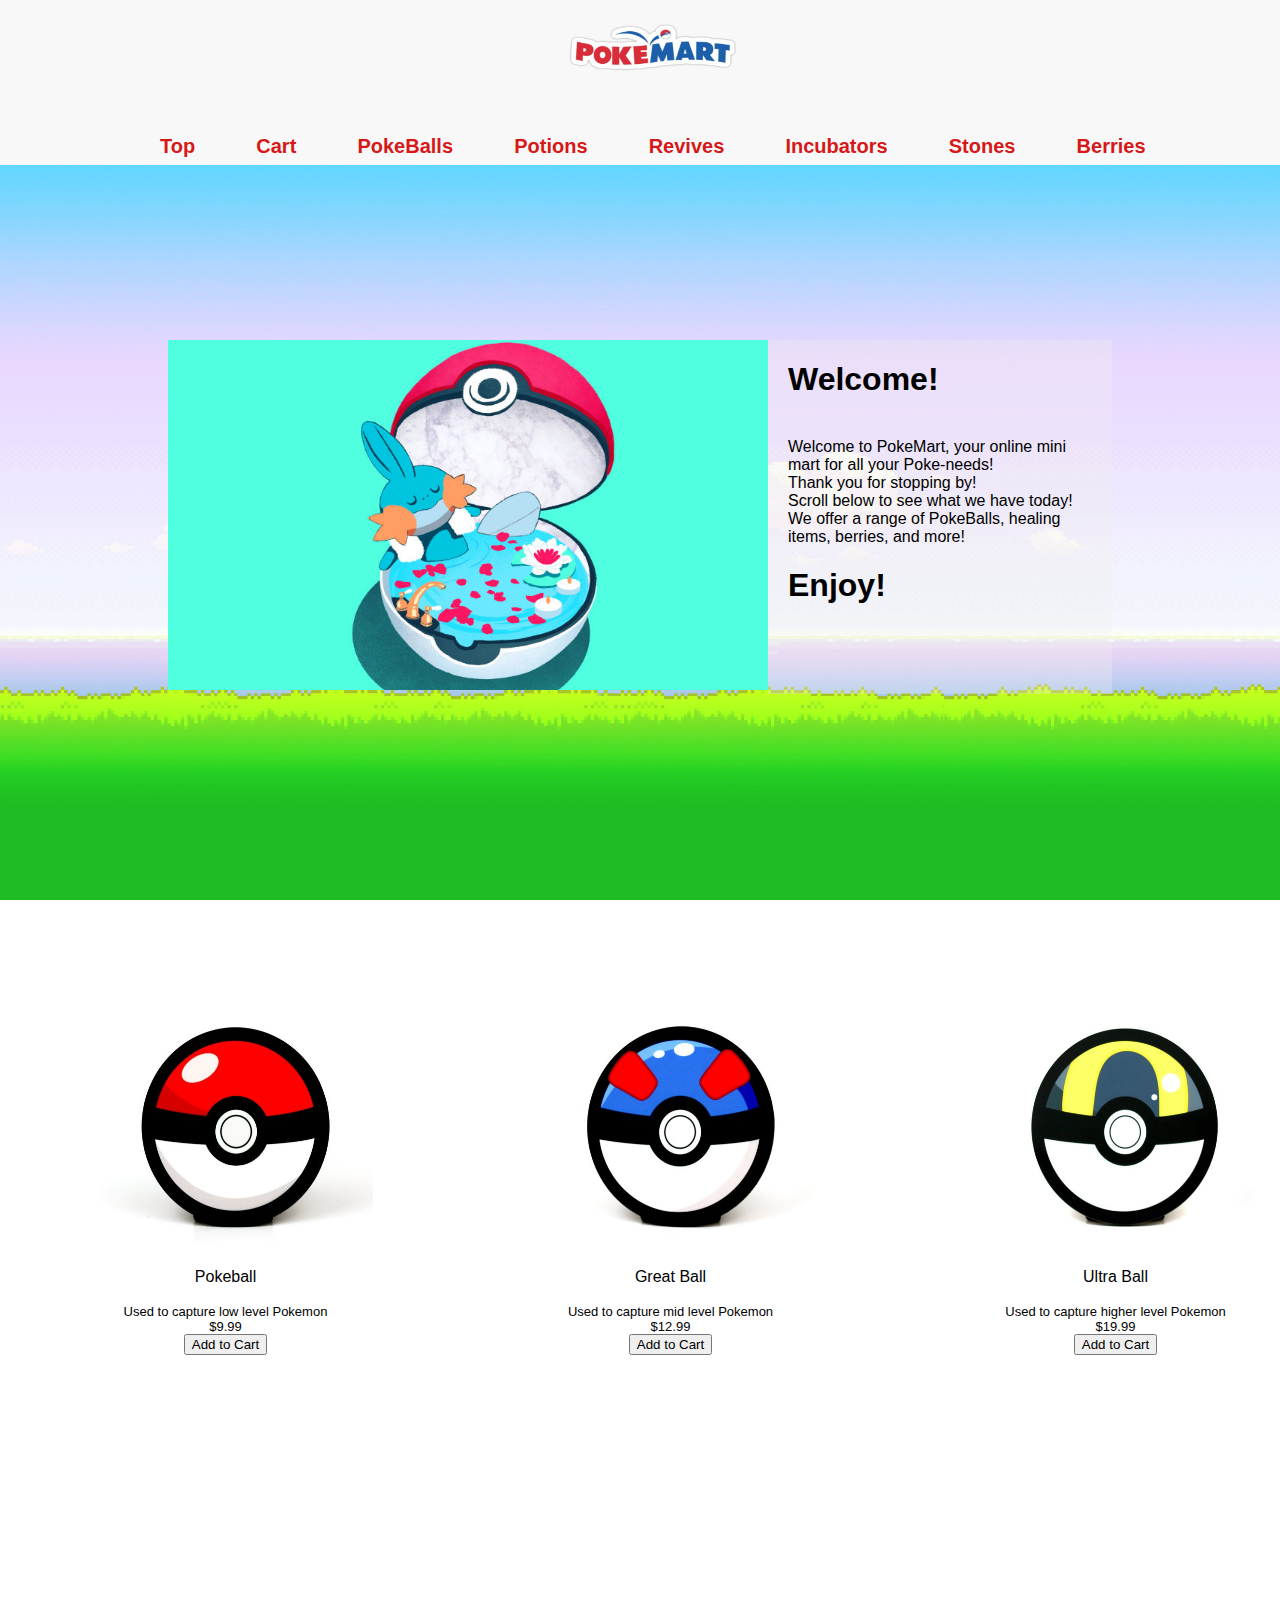
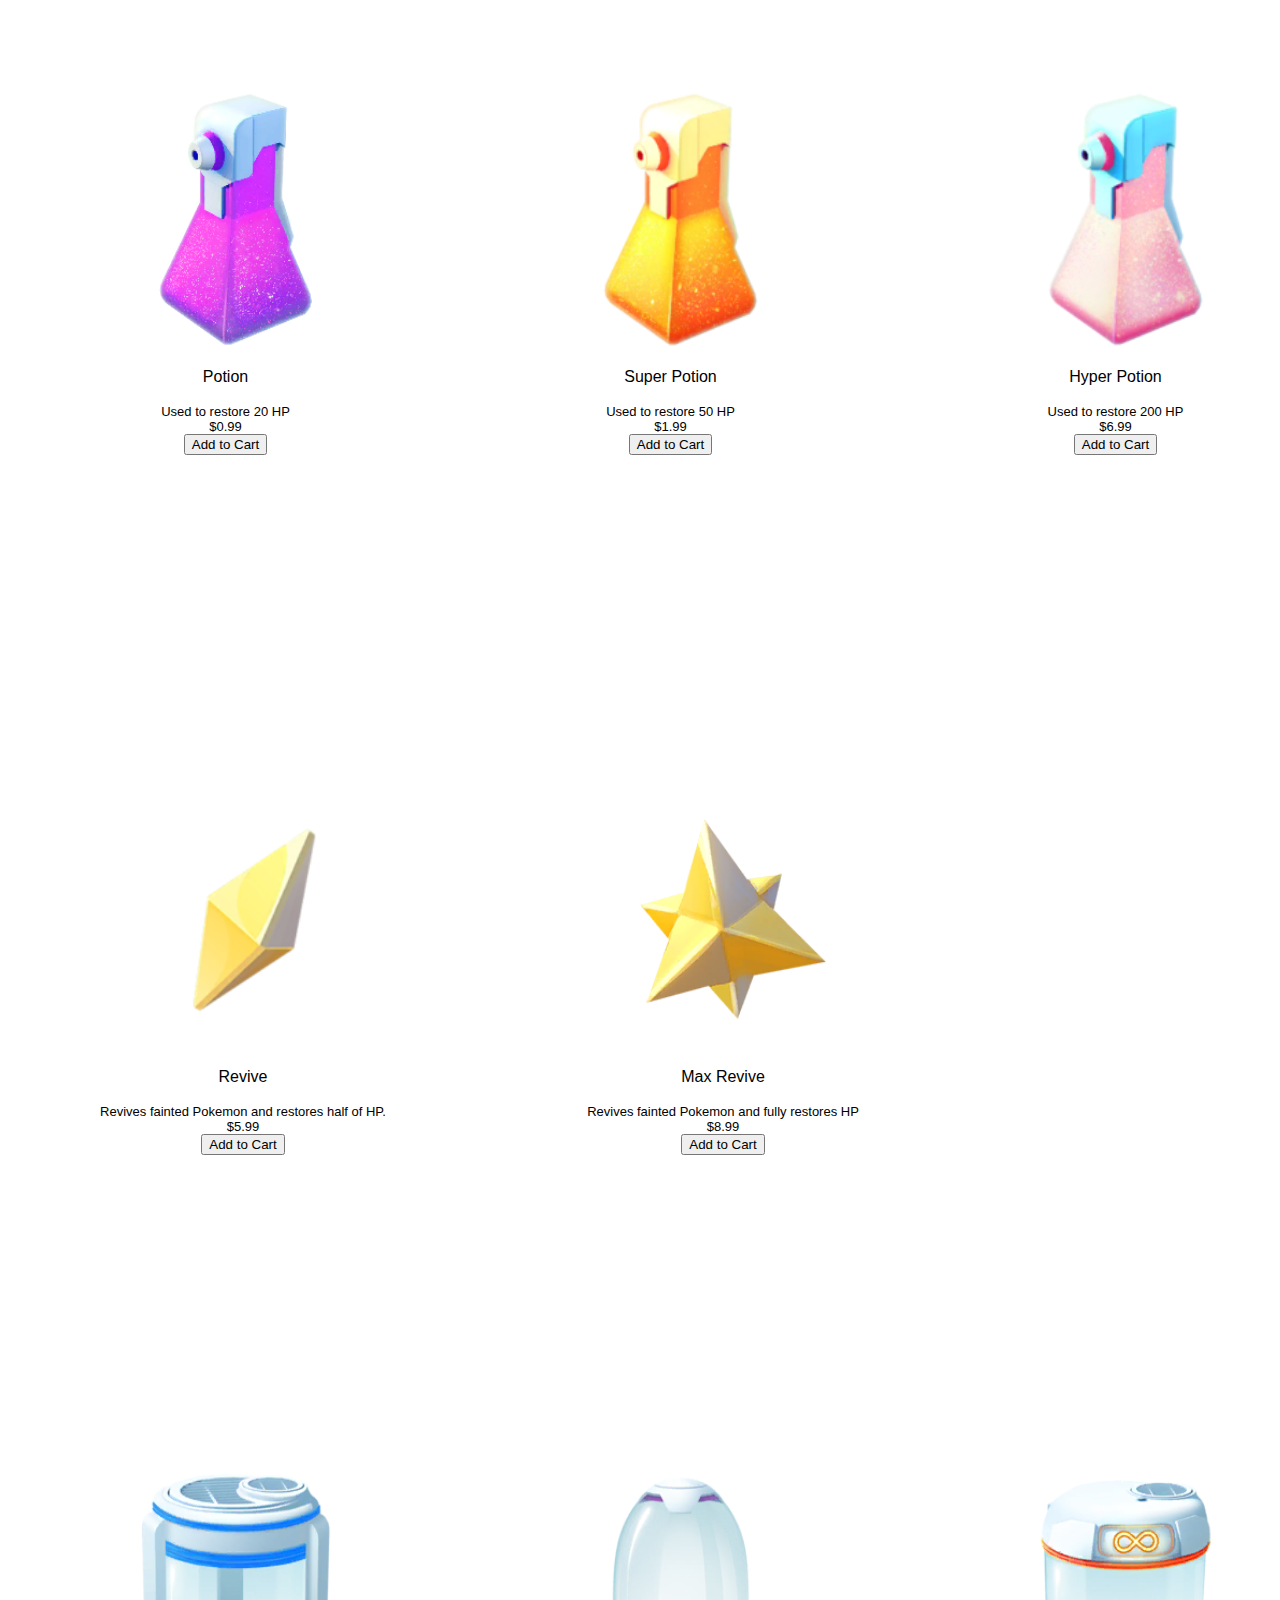
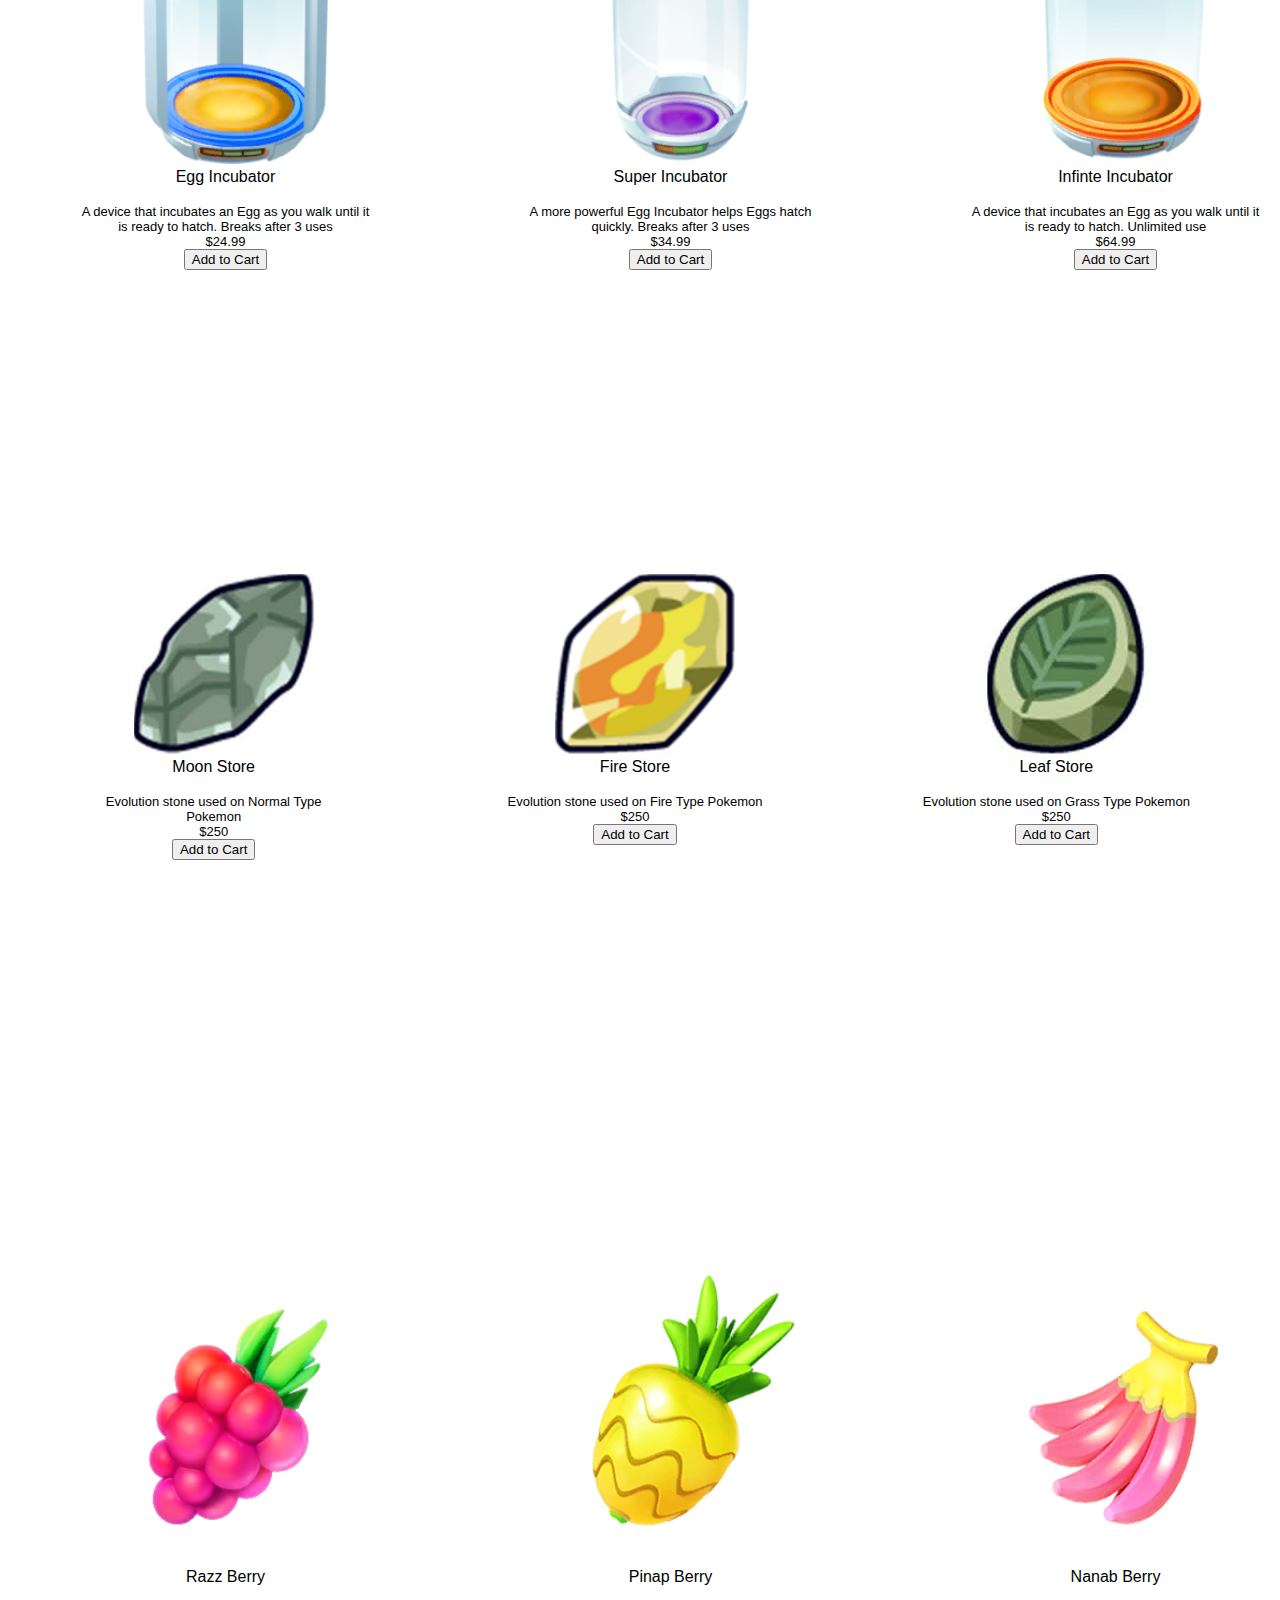
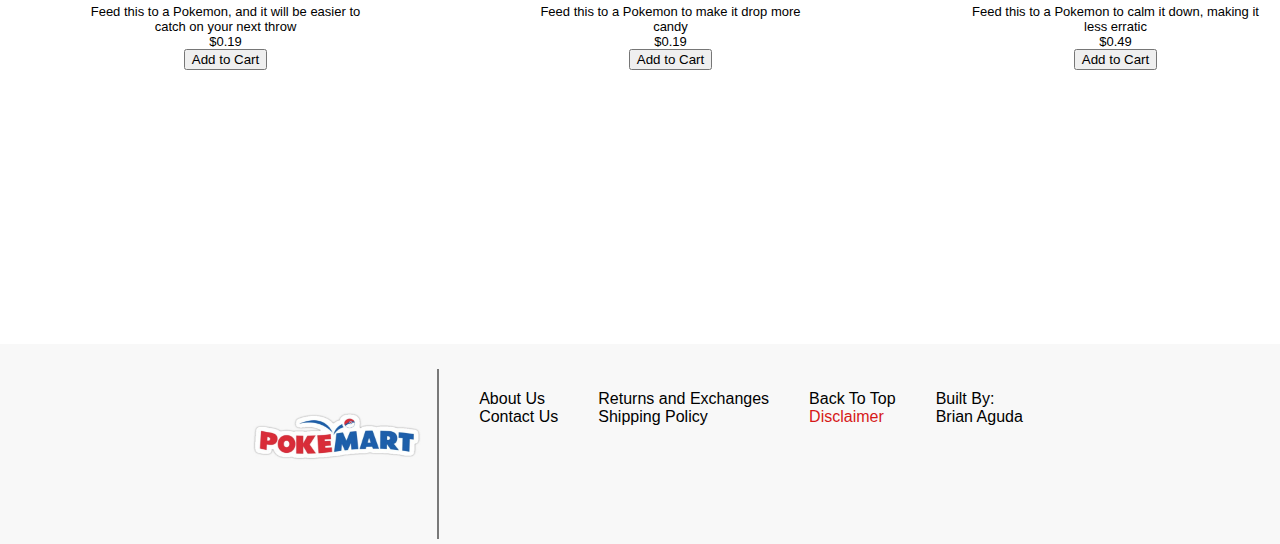
<file: index.html>
<!DOCTYPE html>
<html lang="en">
<head>
    <meta charset="UTF-8">
    <meta name="viewport" content="width=device-width, initial-scale=1.0">
    <title>PokeMart</title>
    <link rel="icon" href="./assets/images/snorlax-icon.png">
    <link rel="stylesheet" type="text/css" href="./assets/css/index.css">
    <link rel="stylesheet" type="text/css" href="./assets/css/modals.css">
    <link rel="stylesheet" href="https://use.fontawesome.com/releases/v5.15.1/css/all.css" integrity="sha384-vp86vTRFVJgpjF9jiIGPEEqYqlDwgyBgEF109VFjmqGmIY/Y4HV4d3Gp2irVfcrp" crossorigin="anonymous">
    <script
    type="text/javascript"
    src="https://cdnjs.cloudflare.com/ajax/libs/jquery/3.1.1/jquery.min.js"></script>
    <script src="assets/js/cart.js" async></script>
</head>
<body>
    <div class="wrapper">
        <header class="header">
            <div class="header-container">
                <img src="assets/images/logo.jpg" alt="pokemart" class="pokemart-logo">
            </div>
            <nav class="nav-bar">
                <a href="#top" class="nav-bar-link">Top</a>
                <span class="nav-bar-link View-Cart">Cart</span>
                <a href="#ball" class="nav-bar-link">PokeBalls</a>
                <a href="#potion" class="nav-bar-link">Potions</a>
                <a href="#revivers" class="nav-bar-link">Revives</a>
                <a href="#incubs" class="nav-bar-link">Incubators</a>
                <a href="#evolutions" class="nav-bar-link">Stones</a>
                <a href="#foods" class="nav-bar-link">Berries</a>
            </nav>
        </header>
        <div class="main-container">
            <div class="welcome-div" id="top">
                <div class="welcome-picture-holder">
                    <img class="welcome-image" src="assets/images/pokemon-in-ball.jpg">
                </div>
                <div class="intro-div">
                    <p>
                        <h1>Welcome!</h1>
                        <br>
                        Welcome to PokeMart, your online mini mart for all your Poke-needs!
                        <br>
                        Thank you for stopping by!
                        <br>
                        Scroll below to see what we have today!
                        <br>
                        We offer a range of PokeBalls, healing items, berries, and more!
                        <br>
                        <h1>
                            Enjoy!
                        </h1> 
                    </p>
                </div>
            </div>
            <div class="items-div pokeballs" id="ball">
                <div class="items-card" id="pokeballCard">
                    <div class="items-desc">                    
                        <img class="items-image" src="assets/images/pokeball.jpg" alt="pokeball-reg">
                        <br>
                        <span class="item-title">Pokeball</span>
                        <br>
                        <br>
                        <div class="item-detail">
                            Used to capture low level Pokemon
                            <br>
                            <span class="item-price">$9.99</span>
                            <br>
                            <button class="add-button" id="addBtn">Add to Cart</button> 
                        </div>
                    </div>
                </div>
                <div class="items-card" id="greatballCard">
                    <div class="items-desc">
                        <img class="items-image" src="assets/images/great-ball.jpg" alt="pokeball-great">
                        <br>
                        <span class="item-title">Great Ball</span>
                        <br>
                        <br>
                        <div class="item-detail">
                            Used to capture mid level Pokemon
                            <br>
                            <span class="item-price">$12.99</span>
                            <br>
                            <button class="add-button" id="addBtn">Add to Cart</button> 
                        </div>
                    </div>
                </div>
                <div class="items-card" id="ultraballCard">
                    <div class="items-desc">
                        <img class="items-image" src="assets/images/ultra-ball.jpg" alt="pokeball-ultra">
                        <br>
                        <span class="item-title">Ultra Ball</span>
                        <br>
                        <br>
                        <div class="item-detail">
                            Used to capture higher level Pokemon
                            <br>
                            <span class="item-price">$19.99</span>
                            <br>
                            <button class="add-button" id="addBtn">Add to Cart</button> 
                        </div>
                    </div>
                </div>
            </div>
            <div class="items-div potions" id="potion">
                <div class="items-card" id="potionCard">
                    <div class="items-desc">
                        <img class="items-image" src="assets/images/Potion.png" alt="potion">
                        <br>
                        <span class="item-title">Potion</span>
                        <br>
                        <br>
                        <div class="item-detail">
                            Used to restore 20 HP
                            <br>
                            <span class="item-price">$0.99</span>
                            <br>
                            <button class="add-button" id="addBtn">Add to Cart</button> 
                        </div>
                    </div>
                </div>
                <div class="items-card" id="supPotionCard">

                    <div class="items-desc">
                        <img class="items-image" src="assets/images/super-potion.png" alt="potion">
                        <br>
                        <span class="item-title">Super Potion</span>
                        <br>
                        <br>
                        <div class="item-detail">
                            Used to restore 50 HP
                            <br>
                            <span class="item-price">$1.99</span>
                            <br>
                            <button class="add-button" id="addBtn">Add to Cart</button> 
                        </div>
                    </div>
                </div>
                <div class="items-card" id="hypPotionCard">

                    <div class="items-desc">
                        <img class="items-image" src="assets/images/hyper-potion.png" alt="hyp-potion">
                        <br>
                        <span class="item-title">Hyper Potion</span>
                        <br>
                        <br>
                        <div class="item-detail">
                            Used to restore 200 HP
                            <br>
                            <span class="item-price">$6.99</span>
                            <br>
                            <button class="add-button" id="addBtn">Add to Cart</button> 
                        </div>
                    </div>
                </div>
            </div>
            <div class="items-div revives" id="revivers">
                <div class="items-card" id="reviveCard">
                    <div class="items-desc">
                        <img class="items-image" src="assets/images/revive.png" alt="revive">
                        <br>
                        <span class="item-title">Revive</span>
                        <br>
                        <br>
                        <div class="item-detail">
                            Revives fainted Pokemon and restores half of HP.
                            <br>
                            <span class="item-price">$5.99</span>
                            <br>
                            <button class="add-button" id="addBtn">Add to Cart</button> 
                        </div>
                    </div>
                </div>
                <div class="items-card" id="maxReviveCard">
                    <div class="items-desc">
                        <img class="items-image" src="assets/images/maxRevive.png" alt="max-revive">
                        <br>
                        <span class="item-title">Max Revive</span>
                        <br>
                        <br>
                        <div class="item-detail">
                            Revives fainted Pokemon and fully restores HP
                            <br>
                            <span class="item-price">$8.99</span>
                            <br>
                            <button class="add-button" id="addBtn">Add to Cart</button> 
                        </div>
                    </div>
                </div>
            </div>
            <div class="items-div incubators" id="incubs">
                <div class="items-card" id="bluIncCard">
                    <div class="items-desc">
                        <img class="items-image" src="assets/images/blue-incubator.png" alt="blu-inc">
                        <br>
                        <span class="item-title">Egg Incubator</span>
                        <br>
                        <br>
                        <div class="item-detail">
                            A device that incubates an Egg as you walk until it is ready to hatch. Breaks after 3 uses
                            <br>
                            <span class="item-price">$24.99</span>
                            <br>
                            <button class="add-button" id="addBtn">Add to Cart</button> 
                        </div>
                    </div>
                </div>
                <div class="items-card" id="supIncCard">

                    <div class="items-desc">
                        <img class="items-image" src="assets/images/super-incubator.png" alt="super-inc">
                        <br>
                        <span class="item-title">Super Incubator</span>
                        <br>
                        <br>
                        <div class="item-detail">
                            A more powerful Egg Incubator helps Eggs hatch quickly. Breaks after 3 uses
                            <br>
                            <span class="item-price">$34.99</span>
                            <br>
                            <button class="add-button" id="addBtn">Add to Cart</button> 
                        </div>
                    </div>
                </div>
                <div class="items-card" id="infinIncCard">

                    <div class="items-desc">
                        <img class="items-image" src="assets/images/eggIncubator.png" alt="infni-inc">
                        <br>
                        <span class="item-title">Infinte Incubator</span>
                        <br>
                        <br>
                        <div class="item-detail">
                            A device that incubates an Egg as you walk until it is ready to hatch. Unlimited use
                            <br>
                            <span class="item-price">$64.99</span>
                            <br>
                            <button class="add-button" id="addBtn">Add to Cart</button> 
                        </div>
                    </div>
                </div>
            </div>
            <div class="items-div stones" id="evolutions">
                <div class="items-card" id="moonStoneCard">

                    <div class="items-desc">
                        <img class="items-image evo" src="assets/images/moon-stone.jpg" alt="moon-stone">
                        <br>
                        <span class="item-title">Moon Store</span>
                        <br>
                        <br>
                        <div class="item-detail">
                            Evolution stone used on Normal Type Pokemon
                            <br>
                            <span class="item-price">$250</span>
                            <br>
                            <button class="add-button" id="addBtn">Add to Cart</button> 
                        </div>
                    </div>
                </div>
                <div class="items-card" id="fireStoneCard">

                    <div class="items-desc">
                        <img class="items-image evo" src="assets/images/fire-stone.png" alt="fire-stone">
                        <br>
                        <span class="item-title">Fire Store</span>
                        <br>
                        <br>
                        <div class="item-detail">
                            Evolution stone used on Fire Type Pokemon
                            <br>
                            <span class="item-price">$250</span>
                            <br>
                            <button class="add-button" id="addBtn">Add to Cart</button> 
                        </div>
                    </div>
                </div>
                <div class="items-card" id="leadStoneCard">

                    <div class="items-desc">
                        <img class="items-image evo" src="assets/images/leaf-stone.jpg" alt="leaf-stone">
                        <br>
                        <span class="item-title">Leaf Store</span>
                        <br>
                        <br>
                        <div class="item-detail">
                            Evolution stone used on Grass Type Pokemon
                            <br>
                            <span class="item-price">$250</span>
                            <br>
                            <button class="add-button" id="addBtn">Add to Cart</button> 
                        </div>
                    </div>
                </div>
            </div>
            <div class="items-div berries" id="foods">
                <div class="items-card" id="razzCard">

                    <div class="items-desc">
                        <img class="items-image" src="assets/images/razz-berry.png" alt="razz">
                        <br>
                        <span class="item-title">Razz Berry</span>
                        <br>
                        <br>
                        <div class="item-detail">
                            Feed this to a Pokemon, and it will be easier to catch on your next throw
                            <br>
                            <span class="item-price">$0.19</span>
                            <br>
                            <button class="add-button" id="addBtn">Add to Cart</button> 
                        </div>
                    </div>
                </div>
                <div class="items-card" id="pinapCard">

                    <div class="items-desc">
                        <img class="items-image" src="assets/images/pinap-berry.png" alt="pinap">
                        <br>
                        <span class="item-title">Pinap Berry</span>
                        <br>
                        <br>
                        <div class="item-detail">
                            Feed this to a Pokemon to make it drop more candy
                            <br>
                            <span class="item-price">$0.19</span>
                            <br>
                            <button class="add-button" id="addBtn">Add to Cart</button> 
                        </div>
                    </div>
                </div>
                <div class="items-card" id="nanabCard">

                    <div class="items-desc">
                        <img class="items-image" src="assets/images/nanab-berry.png" alt="nanab">
                        <br>
                        <span class="item-title">Nanab Berry</span>
                        <br>
                        <br>
                        <div class="item-detail">
                            Feed this to a Pokemon to calm it down, making it less erratic
                            <br>
                            <span class="item-price">$0.49</span>
                            <br>
                            <button class="add-button" id="addBtn">Add to Cart</button> 
                        </div>
                    </div>
                </div>
            </div>
            <div class="items-div footer">
                <div class="logo-links-box">
                    <img src="assets/images/logo.jpg" alt="pokemart" class="pokemart-logo">
                    <div class="vertical-line"></div>
                    <ul class="bottom-links">
                        <li class="corp-link-about">
                            <span class="about-open modal-open">About Us</span>
                        </li>
                        <li class="corp-link-contact">
                            <span class="contact-open modal-open">Contact Us</span>
                        </li>
                    </ul>
                    <ul class="bottom-links">
                        <li>
                            <span class="returns-open modal-open">Returns and Exchanges</span>
                        </li>
                        <li>
                            <span class="shipping-open modal-open">Shipping Policy</span>
                        </li>
                    </ul>
                    <ul class="bottom-links">
                        <li>
                            <a href="#">Back To Top</a>
                        </li>
                        <li>
                            <span class="disclaimer-open modal-open">Disclaimer</span>
                        </li>
                    </ul>
                    <ul class="bottom-links social-icon">
                        <li>
                            Built By:
                            <br>
                            Brian Aguda 
                            <br>
                            <br>
                            <a href="https://github.com/braguda" target="_blank">
                                <i class="fab fa-github fa-2x"></i>
                            </a>
                        </li>
                    </ul>
                </div>

            </div>
        </div>
        <div class="cart-modal-container">
            <div class="cart-modal">
                <div class="modal-header">
                    <span class="closer" id="closer">&times;</span>
                    <h2>Your Cart</h2>
                </div>
                <div class="cart-items">

                </div>
                <br>
                <div class="cart-total">
                    <strong class="cart-total-title">Total: </strong>
                    <span class="cart-total-price">$0</span>
                </div>
                <br>
                <button class="btn-purchase" type="button">Purchase</button>
            </div>
        </div>
        <div class="about-modal-container">
            <div class="about-modal cart-modal">
                <div class="modal-header">
                    <span class="closer" id="closer">&times;</span>
                    <h2>About Us</h2>
                </div>
                <div class="para-container">
                    <p class="about-para">
                        Hi! Thank you for stopping by!
                        <br>
                        <br>
                        We're a plucky start up devoted to bringing you all your Pokemon needs. Here at Pokemart, we are passionate about finding the highest quality goods and ingredients to keep your Pokemon happy. 
                        <br>
                        <br>
                        <u>The Pokemart Promise:</u>
                        <br>
                        We pride ourselves in sourcing locally grown, organic berries, and ethically mined pokeball and incubator parts. We make sure that our vendors align with those core values and are in no way affliated with Team Rocket or any other organizations that exploit pokemon for greed. We want you to be confident that your purchase does not go towards the exploitation of wild pokemon. 20% of all proceeds go towards the rehabilitation of wildlife and habitats impacted by activites of Team Rocket and their affiliates. 
                    </p>
                </div>
            </div>
        </div>
        <div class="contact-modal-container">
            <div class="contact-modal cart-modal">
                <div class="modal-header">
                    <span class="closer" id="closer">&times;</span>
                    <h2>Contact Us</h2>
                </div>
                <div class="para-container">
                    <p class="about-para">
                        <b>General Questions:</b>
                        <br>
                        <br>
                        customer_support@pokemart.eu
                        <br>
                        <br>
                        <b>Return Labels:</b>
                        <br>
                        <br>
                        return_support@pokemart.eu 
                        <br>
                        <br>
                        <b>Shipping and Tracking:</b>
                        <br>
                        <br>
                        shipping_support@pokemart.eu
                    </p>
                </div>
            </div>
        </div>
        <div class="returns-modal-container">
            <div class="returns-modal cart-modal">
                <div class="modal-header">
                    <span class="closer" id="closer">&times;</span>
                    <h2>Returns and Exchanges</h2>
                </div>
                <div class="para-container">
                    <p class="about-para">
                        Not happy with your purchse? No problem! 
                        <br>
                        <br>
                        Email us at <b>return_support@pokemart.eu</b> with a picture of the item, the reason for return, and a copy of your invoice and we'll send you a return label. Packaging is excluded. Berries and other food items are final sale. 
                    </p>
                </div>
            </div>
        </div> 
        <div class="shipping-modal-container">
            <div class="shipping-modal cart-modal">
                <div class="modal-header">
                    <span class="closer" id="closer">&times;</span>
                    <h2>Shipping Policy</h2>
                </div>
                <div class="para-container">
                    <p class="about-para">
                        All oreders recieved by 9PM Pacific will be sent out the following business day. Please allow 5 to 10 business days for your order to arrive. If you have any questions, please shoot us an email at <b>shipping_support@pokemart.eu</b>
                    </p>
                </div>
            </div>
        </div> 
        <div class="disclaimer-modal-container">
            <div class="disclaimer-modal cart-modal">
                <div class="modal-header">
                    <span class="closer" id="closer">&times;</span>
                    <h2>Disclaimer</h2>
                </div>
                <div class="para-container">
                    <p class="about-para">
                        I do not own Pokemon or any of the images featured on this page. <strong>This is not a real e-commerce site.</strong> I am not profiting from anything on here. I'm just a Junior Web Developer and this is purley for testing my programming skills and for fun.   
                    </p>
                </div>
            </div>
        </div>        
    </div>  
</body>
<script type="text/javascript" src="assets/js/index.js"></script>
</html>
</file>
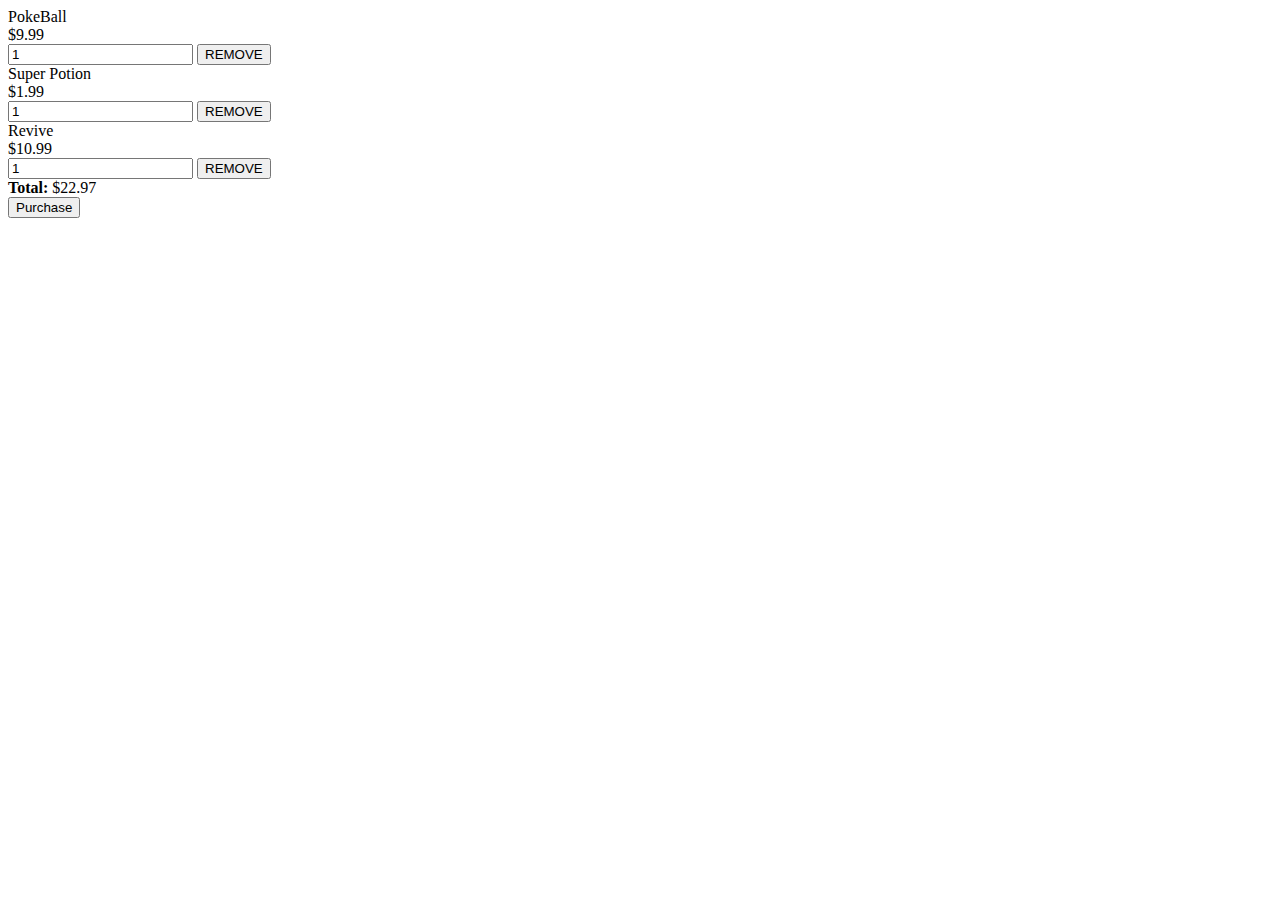
<file: cart.html>
<!DOCTYPE html>
<html lang="en">
<head>
    <meta charset="UTF-8">
    <meta name="viewport" content="width=device-width, initial-scale=1.0">
    <title>Cart</title>
    <script
    src="https://code.jquery.com/jquery-3.5.1.min.js"
    integrity="sha256-9/aliU8dGd2tb6OSsuzixeV4y/faTqgFtohetphbbj0="
    crossorigin="anonymous"></script>
    <script src="assets/js/cart.js" async></script>
</head>
<body>
    <div class="cart">
        <div class="cart-row">
            <div class="cart-item cart-column">
                <span class="cart-item-title">PokeBall</span>
            </div>
            <span class="cart-item-price cart-column">$9.99</span>
            <div class="item-quantity cart-column">
                <input class="item-quantity-input" type="number" value="1">
                <button class="btn btn-danger" type="button">REMOVE</button>
            </div>
        </div>
        <div class="cart-row">
            <div class="cart-item cart-column">
                <span class="cart-item-title">Super Potion</span>
            </div>
            <span class="cart-item-price cart-column">$1.99</span>
            <div class="item-quantity cart-column">
                <input class="item-quantity-input" type="number" value="1">
                <button class="btn btn-danger" type="button">REMOVE</button>
            </div>
        </div>
        <div class="cart-row">
            <div class="cart-item cart-column">
                <span class="cart-item-title">Revive</span>
            </div>
            <span class="cart-item-price cart-column">$10.99</span>
            <div class="item-quantity cart-column">
                <input class="item-quantity-input" type="number" value="1">
                <button class="btn btn-danger" type="button">REMOVE</button>
            </div>
        </div>
    </div>
    <div class="cart-total">
        <strong class="cart-total-title">Total: </strong>
        <span class="cart-total-price">$22.97</span>
    </div>
    <button class="btn-purchase" type="button">Purchase</button>
</body>
</html>
</file>
<file: assets/css/index.css>
html{
    scroll-behavior: smooth;
}

body{
    background-image: url("../images/bg2.jpg");
    background-size: cover;
    background-attachment: fixed;
    font-family: Impact, Haettenschweiler, 'Arial Narrow Bold', sans-serif;
}

.header{
    background-color: rgb(248, 248, 248);
    margin-left: -8px;
    margin-top: -180px;
    margin-right: -8px;
    height: 205px;
    width: 102%;
    position:fixed;
}

.header-container {
    display: flex;
    justify-content: center;
}

.pokemart-logo{
    height: 175px;
    width: 200px;
}

.nav-bar{
    display: flex;
    justify-content: space-between;
    padding-left: 160px;
    padding-right: 160px;
}

.nav-bar-link{
    text-decoration: none;
    font-weight:700;
    font-size: 20px;
    color: rgb(214, 24, 24);
}

.main-container{
    margin-top: 140px;
    padding-top: 50px;
}

.View-Cart:hover{
    cursor: pointer;
}

.welcome-div{
    display: flex;
    justify-content: center;
    padding-left: 160px;
    padding-top: 100px;
    padding-right: 160px;
    margin-top: 50px;
}

.welcome-image{
    height: 350px;
    width: 600px;
}

.intro-div{
    padding-left: 20px;
    padding-right: 20px;
    background-color: rgb(241, 237, 237, 0.3);
}

.items-div{
    display: flex;
    float: left;
    margin-top: 250px;
    margin-left: -10px;
    padding-right: 30px;
    background:rgb(255, 255, 255);
    width: 100%;
}

.items-card{
    height: 450px;
    width: 375px;
    background-color:white;
    margin-left: 5px;
    padding-left: 40px;
    padding-right: 60px;
}

.items-image{
    height: 290px;
    width: 275px;
    padding-left: 20px;
    padding-top: 20px;
}

.items-desc{
    padding: 10px;
    margin-left: 25px;
    text-align: center;
}

.item-detail{
    font-family: Verdana, Geneva, Tahoma, sans-serif;
    font-size: 13px;
}

.evo{
    height: 180px;
    width: 180px;
}

.stn{
    padding-top: 100px;
}

.incu{
    padding-bottom: 30px;
    margin-top: 2px;
}

.footer{
    height: 200px;
    width: 100%;
    background-color:rgb(248, 248, 248);
}

.vertical-line{
    height: 170px;
    width: 2px;
    background-color: rgb(121, 121, 121);
    margin-top: 20px;
}

.logo-links-box{
    display: flex;
    justify-content: space-evenly;
    margin: auto;
}

.bottom-links{
    list-style-type: none;
    padding-top: 25px;
}

.bottom-links a{
    text-decoration: none;
    color: black;
}
</file>
<file: assets/css/modals.css>
.cart-modal-container{
    display: none;
    position: fixed;
    z-index: 1;
    padding-top: 200px;
    left: 0;
    top: 0;
    width: 100%;
    height: 100%;
    overflow: auto;
    background: rgb(245, 245, 245, 0.9);
}

.about-modal-container{
    display: none;
    position: fixed;
    z-index: 1;
    padding-top: 200px;
    left: 0;
    top: 0;
    width: 100%;
    height: 100%;
    overflow: auto;
    background: rgb(245, 245, 245, 0.9);
}

.contact-modal-container{
    display: none;
    position: fixed;
    z-index: 1;
    padding-top: 200px;
    left: 0;
    top: 0;
    width: 100%;
    height: 100%;
    overflow: auto;
    background: rgb(245, 245, 245, 0.9);
}

.returns-modal-container{
    display: none;
    position: fixed;
    z-index: 1;
    padding-top: 200px;
    left: 0;
    top: 0;
    width: 100%;
    height: 100%;
    overflow: auto;
    background: rgb(245, 245, 245, 0.9);
}

.shipping-modal-container{
    display: none;
    position: fixed;
    z-index: 1;
    padding-top: 200px;
    left: 0;
    top: 0;
    width: 100%;
    height: 100%;
    overflow: auto;
    background: rgb(245, 245, 245, 0.9);
}

.disclaimer-modal-container{
    display: none;
    position: fixed;
    z-index: 1;
    padding-top: 200px;
    left: 0;
    top: 0;
    width: 100%;
    height: 100%;
    overflow: auto;
    background: rgb(245, 245, 245, 0.9);
}


.cart-modal{
    position: relative;
    background-color:#fefefe;
    overflow: auto;
    margin: auto;
    padding-bottom: 10px;
    border: 1px solid #888;
    height: 60%;
    width: 50%;
    text-align: center;
    box-shadow: 0 4px 8px 0 rgba(0,0,0,0.2),0 6px 20px 0 rgba(0,0,0,0.19);
    -webkit-animation-name: animatetop;
    -webkit-animation-duration: 0.4s;
    animation-name: animatetop;
    animation-duration: 0.4s 
}

.cart-column {
    display: flex;
    align-items: center;
    border-bottom: 1px solid black;
    margin-right: 1.5em;
    padding-bottom: 10px;
    margin-top: 10px;
}

.cart-row {
    display: flex;
}

.cart-item {
    width: 45%;
}

.cart-price {
    width: 20%;
    font-size: 1.2em;
    color: #333;
}

.cart-quantity {
    width: 35%;
}

.cart-item-title {
    color: #333;
    margin-left: .5em;
    font-size: 1.2em;
}

.cart-item-image {
    width: 75px;
    height: auto;
    border-radius: 10px;
}

.cart-quantity-input{
    width: 30px;
    padding-right: 10px;
}

.btn-danger{
    margin-left: 20px;
}



@-webkit-keyframes animatetop {
    from {top:-300px; opacity:0} 
    to {top:0; opacity:1}
  }
  
  @keyframes animatetop {
    from {top:-300px; opacity:0}
    to {top:0; opacity:1}
  }

.closer{
    color: white;
    float: right;
    font-size: 28px;
    font-weight: bold;
}

.closer:hover,
.close:focus {
    color: #000;
    text-decoration: none;
    cursor: pointer;
}

.modal-header{
    padding: 2px 16px;
    background-color: rgb(214, 24, 24);
    color: white;
    text-align: center;
}

.modal-body{
    text-align: center;
    padding-bottom: 25px;
}

.modal-open:hover{
    cursor: pointer;
}

.about-para{
    font-size: 20px;
    font-family: Verdana, Geneva, Tahoma, sans-serif;
    text-align: left;
    padding: 30px;
}

.disclaimer-open{
    color: rgb(214, 24, 24);
}
</file>
